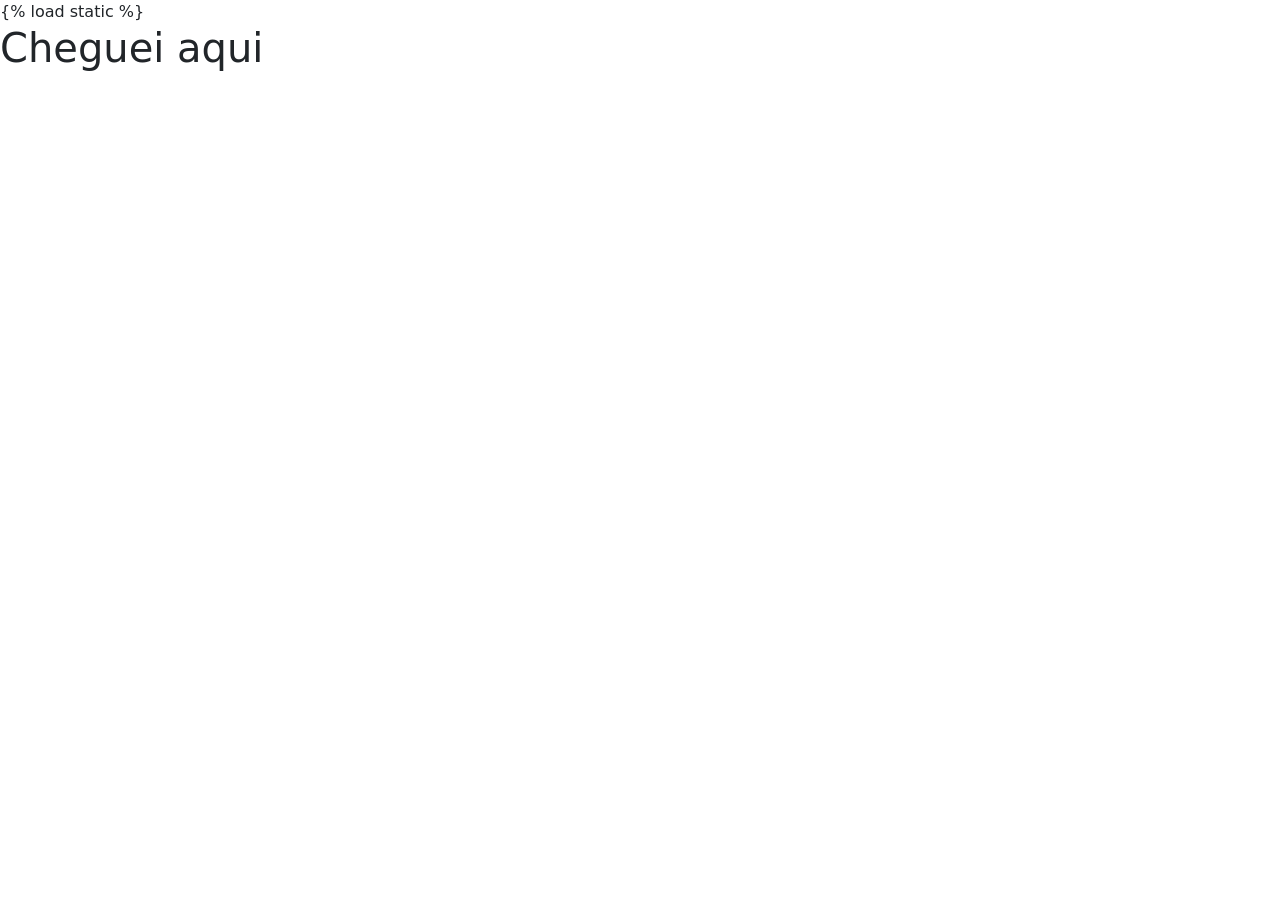
<file: templates/motorartigos/artigo.html>
{% load static %}
<!DOCTYPE html>
<html lang="pt-br">
<head>
    <meta charset="UTF-8">
    <meta name="viewport" content="width=device-width, initial-scale=1.0">
    <title>Artigo</title>
    <link href="https://cdn.jsdelivr.net/npm/bootstrap@5.3.8/dist/css/bootstrap.min.css" rel="stylesheet" integrity="sha384-sRIl4kxILFvY47J16cr9ZwB07vP4J8+LH7qKQnuqkuIAvNWLzeN8tE5YBujZqJLB" crossorigin="anonymous">
</head>
<body>
    <h1>Cheguei aqui</h1>

    <script src="https://cdn.jsdelivr.net/npm/bootstrap@5.3.8/dist/js/bootstrap.bundle.min.js" integrity="sha384-FKyoEForCGlyvwx9Hj09JcYn3nv7wiPVlz7YYwJrWVcXK/BmnVDxM+D2scQbITxI" crossorigin="anonymous"></script>
</body>
</html>
</file>
